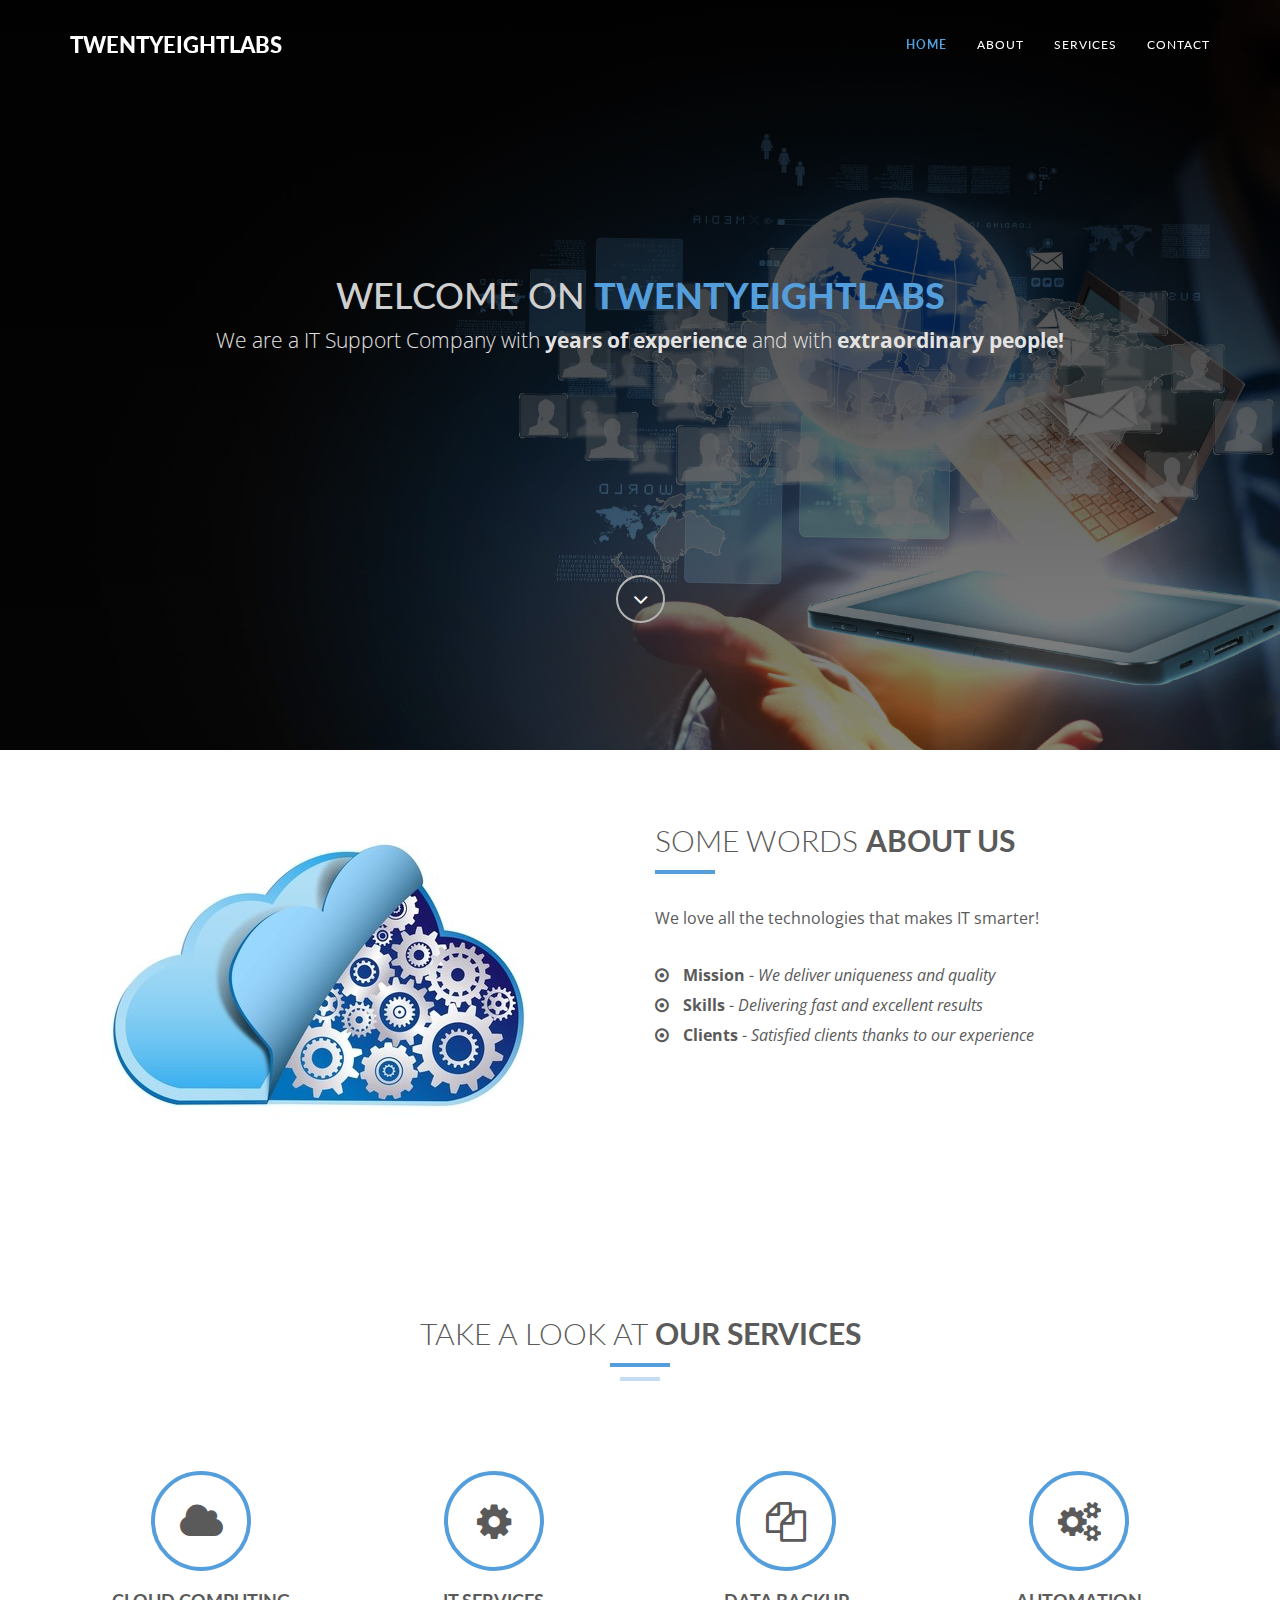
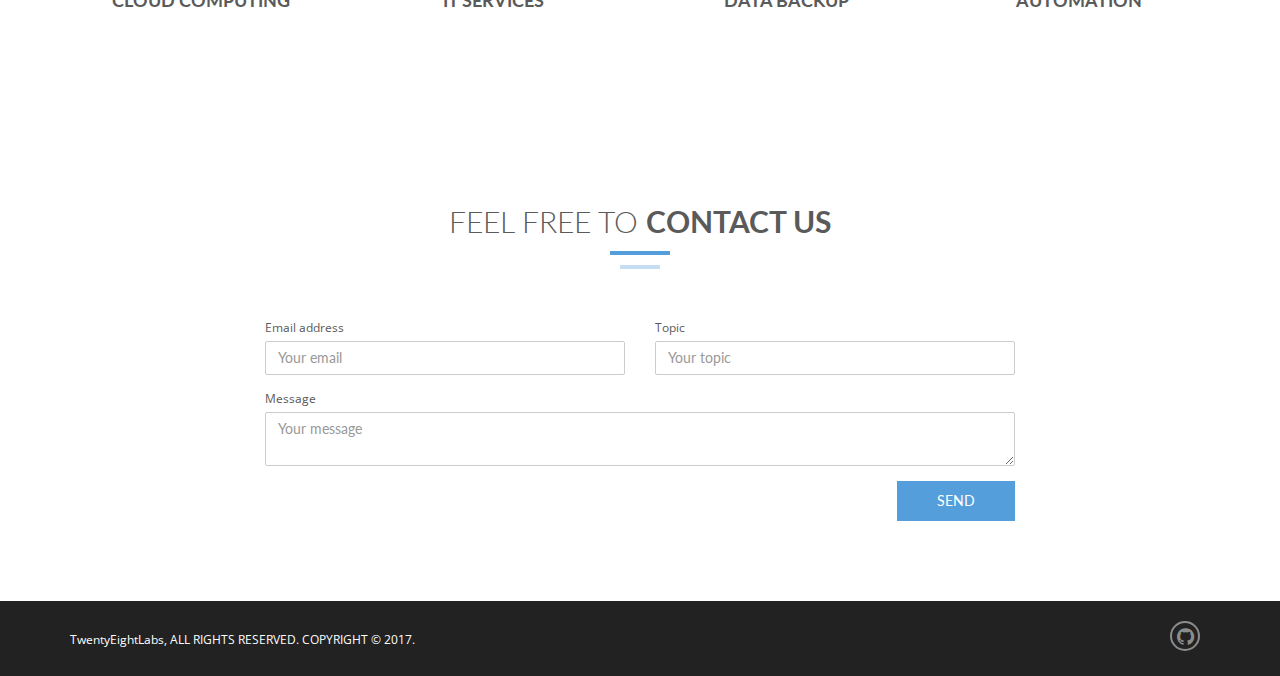
<file: index.html>
<!DOCTYPE html>
<html lang="en">
  <head>
    <!-- Basic Page Needs
    ================================================== -->
    <meta charset="utf-8">
    <!--[if IE]><meta http-equiv="x-ua-compatible" content="IE=9" /><![endif]-->
    <meta name="viewport" content="width=device-width, initial-scale=1">
    <title>TwentyEightLabs - IT Support</title>
    <meta name="description" content="TwentyEightLabs is company ...">
    <meta name="keywords" content="automation it support">
    <!--<meta name="author" content="ThemeForces.com">-->

    <!-- Favicons
    ================================================== -->
    <link rel="shortcut icon" href="img/favicon.ico" type="image/x-icon">
    <link rel="apple-touch-icon" href="img/apple-touch-icon.png">
    <link rel="apple-touch-icon" sizes="72x72" href="img/apple-touch-icon-72x72.png">
    <link rel="apple-touch-icon" sizes="114x114" href="img/apple-touch-icon-114x114.png">

    <!-- Bootstrap -->
    <link rel="stylesheet" type="text/css"  href="css/bootstrap.css">
    <link rel="stylesheet" type="text/css" href="fonts/font-awesome/css/font-awesome.css">

    <!-- Custom -->
    <link rel="stylesheet" type="text/css" href="css/custom.css"

    <!-- Slider
    ================================================== -->
    <link href="css/owl.carousel.css" rel="stylesheet" media="screen">
    <link href="css/owl.theme.css" rel="stylesheet" media="screen">

    <!-- Stylesheet
    ================================================== -->
    <link rel="stylesheet" type="text/css"  href="css/style.css">
    <link rel="stylesheet" type="text/css" href="css/responsive.css">

    <link href='https://fonts.googleapis.com/css?family=Lato:100,300,400,700,900,100italic,300italic,400italic,700italic,900italic' rel='stylesheet' type='text/css'>
    <link href='https://fonts.googleapis.com/css?family=Open+Sans:300italic,400italic,600italic,700italic,800italic,700,300,600,800,400' rel='stylesheet' type='text/css'>

    <script type="text/javascript" src="js/modernizr.custom.js"></script>

    <!-- HTML5 shim and Respond.js for IE8 support of HTML5 elements and media queries -->
    <!-- WARNING: Respond.js doesn't work if you view the page via file:// -->
    <!--[if lt IE 9]>
      <script src="https://oss.maxcdn.com/html5shiv/3.7.2/html5shiv.min.js"></script>
      <script src="https://oss.maxcdn.com/respond/1.4.2/respond.min.js"></script>
    <![endif]-->
  </head>
  <body>
    <!-- Navigation
    ==========================================-->
    <nav id="tf-menu" class="navbar navbar-default navbar-fixed-top">
      <div class="container">
        <!-- Brand and toggle get grouped for better mobile display -->
        <div class="navbar-header">
          <button type="button" class="navbar-toggle collapsed" data-toggle="collapse" data-target="#bs-example-navbar-collapse-1">
            <span class="sr-only">Toggle navigation</span>
            <span class="icon-bar"></span>
            <span class="icon-bar"></span>
            <span class="icon-bar"></span>
          </button>
          <a class="navbar-brand" href="index.html">TwentyEightLabs</a>
        </div>

        <!-- Collect the nav links, forms, and other content for toggling -->
        <div class="collapse navbar-collapse" id="bs-example-navbar-collapse-1">
          <ul class="nav navbar-nav navbar-right">
            <li><a href="#tf-home" class="page-scroll">Home</a></li>
            <li><a href="#tf-about" class="page-scroll">About</a></li>
            <!--<li><a href="#tf-team" class="page-scroll">Team</a></li>-->
            <li><a href="#tf-services" class="page-scroll">Services</a></li>
            <!--<li><a href="#tf-works" class="page-scroll">Portfolio</a></li>-->
            <!--<li><a href="#tf-testimonials" class="page-scroll">Testimonials</a></li>-->
            <li><a href="#tf-contact" class="page-scroll">Contact</a></li>
          </ul>
        </div><!-- /.navbar-collapse -->
      </div><!-- /.container-fluid -->
    </nav>

    <!-- Home Page 
    ==========================================-->
    <div id="tf-home" class="text-center">
        <div class="overlay">
            <div class="content">
                <h1>Welcome on <strong><span class="color">TwentyEightLabs</span></strong></h1>
                <p class="lead">We are a IT Support Company with <strong>years of experience</strong> and with <strong>extraordinary people!</strong></p>
                <a href="#tf-about" class="fa fa-angle-down page-scroll"></a>
            </div>
        </div>
    </div>

    <!-- About Us Page
    ==========================================-->
    <div id="tf-about">
        <div class="container">
            <div class="row">
                <div class="col-md-6">
                    <img src="img/02.png" class="img-responsive">
                </div>
                <div class="col-md-6">
                    <div class="about-text">
                        <div class="section-title">
                            <!-- <h4>About us</h4> -->
                            <h2>Some words <strong>about us</strong></h2>
                            <hr>
                            <div class="clearfix"></div>
                        </div>
                        <p class="intro">We love all the technologies that makes IT smarter!</p>
                        <ul class="about-list">
                            <li>
                                <span class="fa fa-dot-circle-o"></span>
                                <strong>Mission</strong> - <em>We deliver uniqueness and quality</em>
                            </li>
                            <li>
                                <span class="fa fa-dot-circle-o"></span>
                                <strong>Skills</strong> - <em>Delivering fast and excellent results</em>
                            </li>
                            <li>
                                <span class="fa fa-dot-circle-o"></span>
                                <strong>Clients</strong> - <em>Satisfied clients thanks to our experience</em>
                            </li>
                        </ul>
                    </div>
                </div>
            </div>
        </div>
    </div>

    <!-- Team Page
    ==========================================-->
    <!--<div id="tf-team" class="text-center">
        <div class="overlay">
            <div class="container">
                <div class="section-title center">
                    <h2>Meet <strong>our team</strong></h2>
                    <div class="line">
                        <hr>
                    </div>
                </div>

                <div id="team" class="owl-carousel owl-theme row">
                    <div class="item">
                        <div class="thumbnail">

                            <div class="caption">
                                <h3>Michał</h3>
                                <p>CEO / Founder</p>
                            </div>
                        </div>
                    </div>

                    <div class="item">
                        <div class="thumbnail">
                            <div class="caption">
                                <h3>Artur</h3>
                                <p>CEO / Founder</p>
                            </div>
                        </div>
                    </div>
                </div>

            </div>
        </div>
    </div>-->

    <!-- Services Section
    ==========================================-->
    <div id="tf-services" class="text-center">
        <div class="container">
            <div class="section-title center">
                <h2>Take a look at <strong>our services</strong></h2>
                <div class="line">
                    <hr>
                </div>
                <div class="clearfix"></div>
                <!-- <small><em>Lorem Ipsum comes from sections 1.10.32 and 1.10.33 of "de Finibus Bonorum et Malorum" (The Extremes of Good and Evil) by Cicero, written in 45 BC. This book is a treatise on the theory of ethics, very popular during the Renaissance. The first line of Lorem Ipsum, "Lorem ipsum dolor sit amet..", comes from a line in section 1.10.32.</em></small> -->
            </div>
            <div class="space"></div>
            <div class="row">
                <div class="col-md-3 col-sm-6 service">
                    <i class="fa fa-cloud"></i>
                    <h4><strong>Cloud Computing</strong></h4>
                    <p></p>
                </div>

                <div class="col-md-3 col-sm-6 service">
                    <i class="fa fa-cog"></i>
                    <h4><strong>IT Services</strong></h4>
                    <p></p>
                </div>

                <div class="col-md-3 col-sm-6 service">
                    <i class="fa fa-files-o"></i>
                    <h4><strong>Data backup</strong></h4>
                    <p></p>
                </div>

                <div class="col-md-3 col-sm-6 service">
                    <i class="fa fa-cogs"></i>
                    <h4><strong>Automation</strong></h4>
                    <p></p>
                </div>
            </div>
        </div>
    </div>

    <!-- Contact Section
    ==========================================-->
    <div id="tf-contact" class="text-center">
        <div class="container">

            <div class="row">
                <div class="col-md-8 col-md-offset-2">

                    <div class="section-title center">
                        <h2>Feel free to <strong>contact us</strong></h2>
                        <div class="line">
                            <hr>
                        </div>
                        <div class="clearfix"></div>
                    </div>

                    <form method="POST" action="https://formspree.io/akoniuszy@gmail.com">
                        <div class="row centered">
                            <div class="col-md-6">
                                <div class="form-group">
                                    <label for="exampleInputEmail1">Email address</label>
                                    <input type="email" name="email" placeholder="Your email" class="form-control">
                                </div>
                            </div>
                            <div class="col-md-6">
                                <div class="form-group">
                                    <label for="exampleInputPassword1">Topic</label>
                                    <input type="topic" name="topic" placeholder="Your topic" class="form-control">
                                </div>
                            </div>
                        </div>
                        <div class="form-group">
                            <label for="exampleInputEmail1">Message</label>
                            <!-- <textarea class="form-control" rows="3"></textarea> -->
                            <textarea class="form-control" name="message" placeholder="Your message"></textarea>
                        </div>

                        <!-- <button type="submit" class="btn tf-btn btn-default">Submit</button> -->
                        <button class="btn tf-btn btn-default" type="submit">Send</button>
                    </form>

                </div>
            </div>

        </div>
    </div>

    <nav id="footer">
        <div class="container">
            <div class="pull-left fnav">
                <p>TwentyEightLabs, ALL RIGHTS RESERVED. COPYRIGHT © 2017.</p>
            </div>
            <div class="pull-right fnav">
                <ul class="footer-social">
                    <li><a href="#"><i class="fa fa-github"></i></a></li>
                    <!-- <li><a href="#"><i class="fa fa-dribbble"></i></a></li>
                    <li><a href="#"><i class="fa fa-google-plus"></i></a></li>
                    <li><a href="#"><i class="fa fa-twitter"></i></a></li> -->
                </ul>
            </div>
        </div>
    </nav>


    <!-- jQuery (necessary for Bootstrap's JavaScript plugins) -->
    <script src="https://ajax.googleapis.com/ajax/libs/jquery/1.11.1/jquery.min.js"></script>
    <script type="text/javascript" src="js/jquery.1.11.1.js"></script>
    <!-- Include all compiled plugins (below), or include individual files as needed -->
    <script type="text/javascript" src="js/bootstrap.js"></script>
    <script type="text/javascript" src="js/SmoothScroll.js"></script>
    <script type="text/javascript" src="js/jquery.isotope.js"></script>

    <script src="js/owl.carousel.js"></script>

    <!-- Javascripts
    ================================================== -->
    <script type="text/javascript" src="js/main.js"></script>

    <script>
      (function(i,s,o,g,r,a,m){i['GoogleAnalyticsObject']=r;i[r]=i[r]||function(){
      (i[r].q=i[r].q||[]).push(arguments)},i[r].l=1*new Date();a=s.createElement(o),
      m=s.getElementsByTagName(o)[0];a.async=1;a.src=g;m.parentNode.insertBefore(a,m)
      })(window,document,'script','https://www.google-analytics.com/analytics.js','ga');

      ga('create', 'UA-97952903-1', 'auto');
      ga('send', 'pageview');
</script>
    
  </body>
</html>
</file>
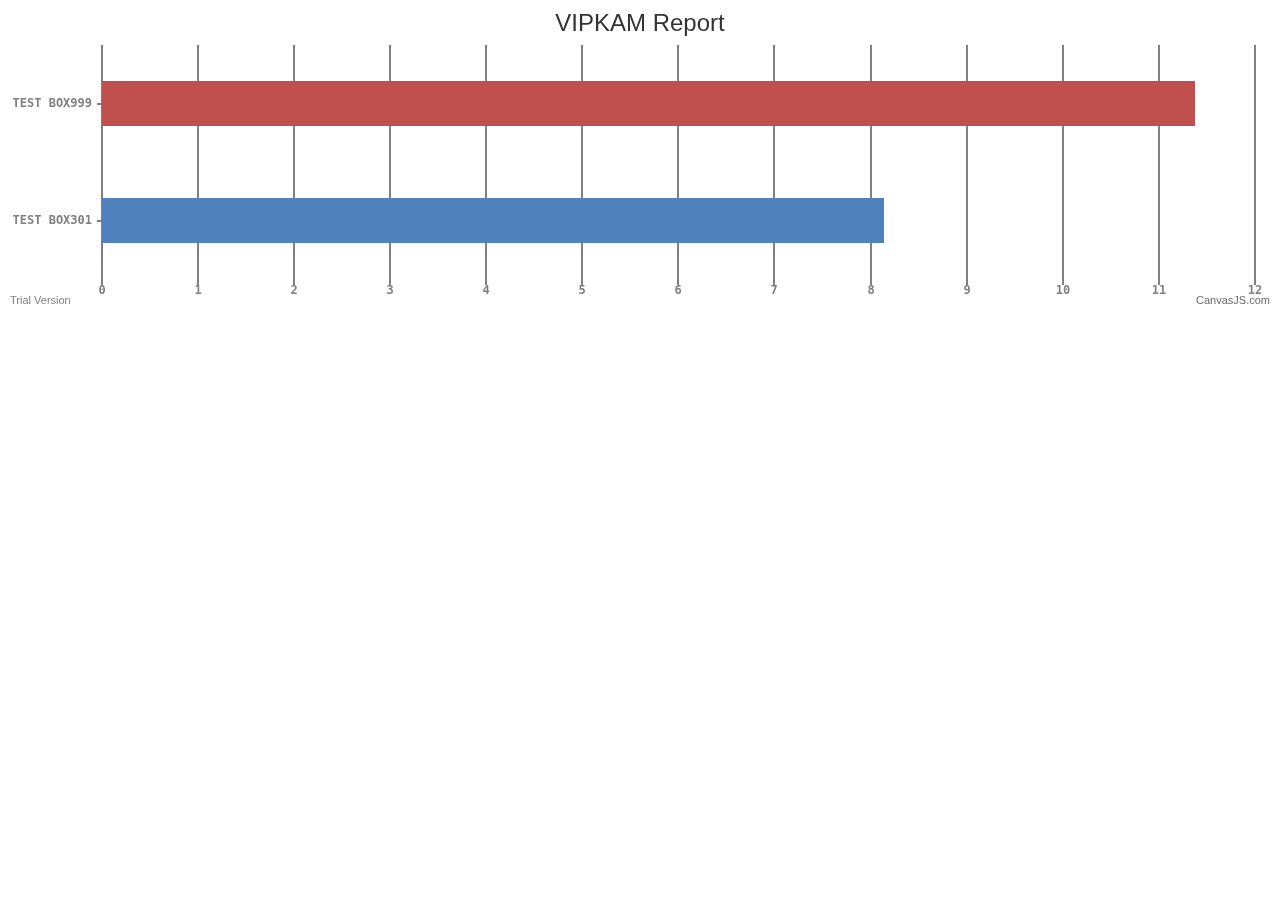
<file: reports/canvas-chart/index.html>
<!DOCTYPE html>
<html>
<head>
<script type="text/javascript" src="http://cdnjs.cloudflare.com/ajax/libs/jquery/2.1.1/jquery.js"></script>
<script type="text/javascript">

$(document).ready(function () {

    $.ajax({
        type: "GET",
        url:"report-2017-04-01.csv",
        dataType: "text",
        success: function (data) { processData(data); }
    });

    function processData(allText) {
        var allLinesArray = allText.split('\n');
        if (allLinesArray.length > 0) {
            var dataPoints = [];
            for (var i = 0; i <= allLinesArray.length - 1; i++) {
	        var rowData = allLinesArray[i].split(',');
	        if(rowData && rowData.length > 1)
	            dataPoints.push({ y: parseFloat(rowData[3]), label: rowData[2] });
            }
            chart.options.data[0].dataPoints = dataPoints;
            chart.render();
        }
    }


    var chart = new CanvasJS.Chart("chartContainer", {
        theme: "theme2",
        title: {
            text: "VIPKAM Report"
        },
        data: [
        {
            type: "bar",
            dataPoints: []
        }
        ]
    });

});
</script>
<script type="text/javascript" src="canvasjs.min.js"></script>
</head>
<body>
<div id="chartContainer" style="height: 300px; width: 100%;"></div>
</body>
</html>
</file>
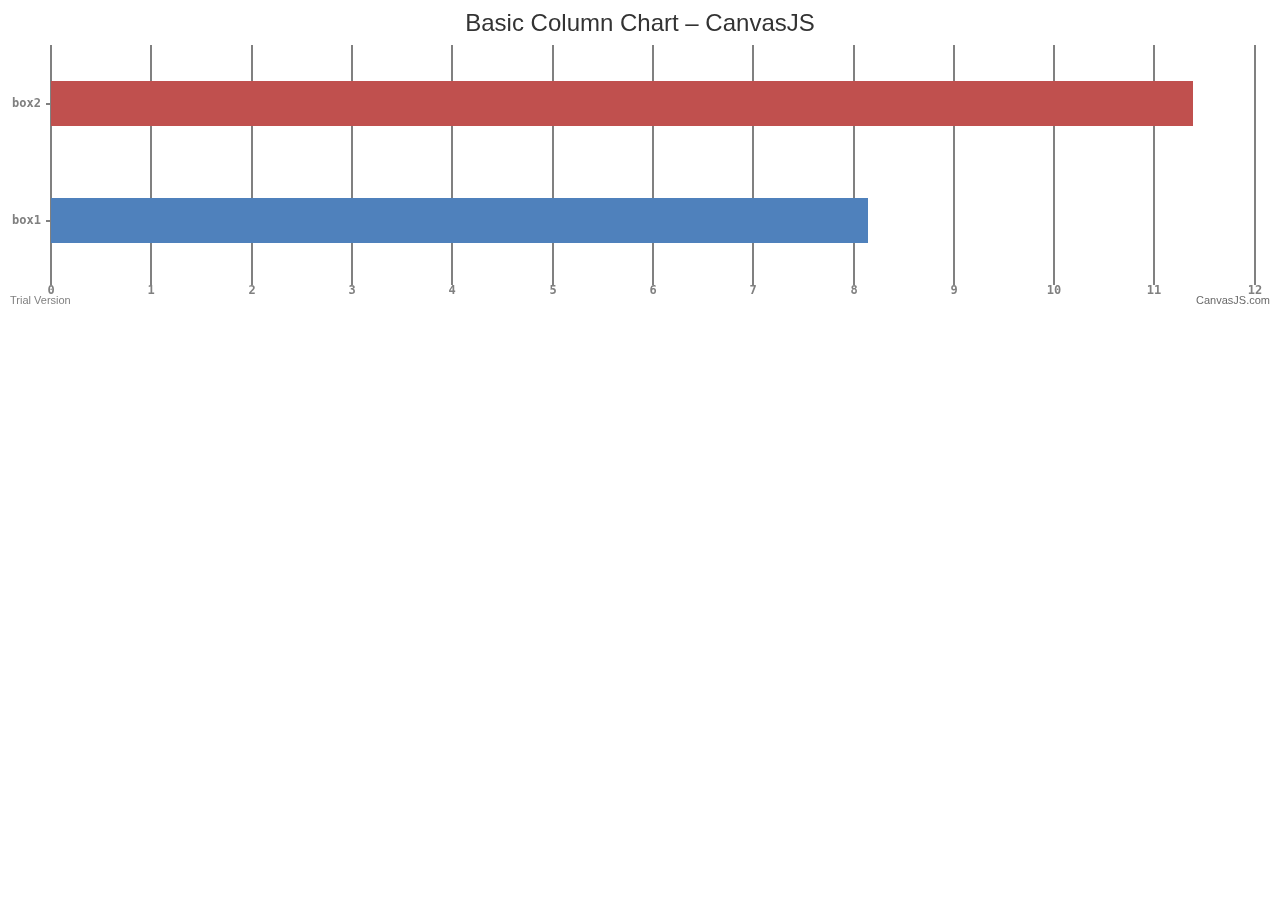
<file: reports/canvas-chart/index-kopia.html>
<!DOCTYPE html>
<html>
<head>
<script type="text/javascript" src="http://cdnjs.cloudflare.com/ajax/libs/jquery/2.1.1/jquery.js"></script>
<script type="text/javascript">

$(document).ready(function () {

    $.ajax({
        type: "GET",
        url:"dane.txt",
        dataType: "text",
        success: function (data) { processData(data); }
    });

    function processData(allText) {
        var allLinesArray = allText.split('\n');
        if (allLinesArray.length > 0) {
            var dataPoints = [];
            for (var i = 0; i <= allLinesArray.length - 1; i++) {
	        var rowData = allLinesArray[i].split(',');
	        if(rowData && rowData.length > 1)
	            dataPoints.push({ y: parseFloat(rowData[3]), label: rowData[2] });
            }
            chart.options.data[0].dataPoints = dataPoints;
            chart.render();
        }
    }


    var chart = new CanvasJS.Chart("chartContainer", {
        theme: "theme2",
        title: {
            text: "Basic Column Chart – CanvasJS"
        },
        data: [
        {
            type: "bar",
            dataPoints: []
        }
        ]
    });

});
</script>
<script type="text/javascript" src="canvasjs.min.js"></script>
</head>
<body>
<div id="chartContainer" style="height: 300px; width: 100%;"></div>
</body>
</html>
</file>
<file: css/custom.css>
.section-title.center hr {
  border-top: 4px solid rgba(85, 158, 220, 0.45)
}
</file>
<file: css/style.css>
@import url(http://fonts.googleapis.com/css?family=Lato:100,300,400,700,900,100italic,300italic,400italic,700italic,900italic);
@import url(http://fonts.googleapis.com/css?family=Open+Sans:300italic,400italic,600italic,700italic,800italic,700,300,600,800,400);

body, html{
	font-family: 'Lato', sans-serif;
	text-rendering: optimizeLegibility !important;
	-webkit-font-smoothing: antialiased !important;
	color: #5a5a5a;
}

h1{
	text-transform: uppercase;
}
h1 strong{
	font-weight: 900;
}
h2{
	text-transform: uppercase;
	line-height: 20px;
	margin:  0;
}
h3{
font-size: 18px;
font-weight: 900;
}
h4{
	text-transform: uppercase;
}
h5{
	text-transform: uppercase;
	font-weight: 700;
	line-height: 20px;
}
p{
	font-family: 'Open Sans', sans-serif;
}
p.intro{
	font-size: 16px;
	margin: 12px 0 0;
	line-height: 24px;
	font-family: 'Open Sans', sans-serif;
}
a{ color: #559edc;}
a:hover,
a:focus{
	text-decoration: none;
	color: #559edc;
}

.section-title hr{
	border-color: #559edc;
	border-width: 4px;
	width: 60px;
	float: left;
	clear: both;
}
.clearfix:after {
     visibility: hidden;
     display: block;
     font-size: 0;
     content: " ";
     clear: both;
     height: 0;
     }
.clearfix { display: inline-block; }
* html .clearfix { height: 1%; }
.clearfix { display: block; }
ul, ol{
	padding: 0;
	webkit-padding: 0;
	moz-padding: 0;
}
/* Navigation */
#tf-menu {
	padding: 20px;
	transition: all 0.8s;
}
#tf-menu.navbar-default {
	background-color: rgba(248, 248, 248, 0);
	border-color: rgba(231, 231, 231, 0);
}
#tf-menu a.navbar-brand {
text-transform: uppercase;
font-size: 22px;
color: #fff;
font-weight: 900;
}

#tf-menu.navbar-default .navbar-nav > li > a {
	text-transform: uppercase;
	color: #FFF;
	font-size: 12px;
	letter-spacing: 1px;
}
.on {
	background-color: #222222 !important;
	padding: 0 !important;
}
.navbar-default .navbar-nav > .active > a,
.navbar-default .navbar-nav > .active > a:hover,
.navbar-default .navbar-nav > .active > a:focus {
	color: #559edc !important;
	background-color: transparent;
	font-weight: 700;
}

.navbar-toggle {
	border-radius: 0;
	}
.navbar-default .navbar-toggle:hover,
.navbar-default .navbar-toggle:focus {
	background-color: #559edc;
	border-color: #559edc;
	}
.navbar-default .navbar-toggle:hover>.icon-bar {
	background-color: #FFF;
	}
/* Home Style */
#tf-home{
	background: url(../img/01.jpg);
	background-size: cover;
	background-position: center;
	background-attachment: fixed;
	background-repeat: no-repeat;
	color: #cfcfcf;
}

#tf-home .overlay{
	background: -moz-linear-gradient(top,  rgba(0,0,0,0.8) 0%, rgba(0,0,0,0.73) 17%, rgba(0,0,0,0.66) 35%, rgba(0,0,0,0.55) 62%, rgba(0,0,0,0.4) 100%); /* FF3.6+ */
	background: -webkit-gradient(linear, left top, left bottom, color-stop(0%,rgba(0,0,0,0.8)), color-stop(17%,rgba(0,0,0,0.73)), color-stop(35%,rgba(0,0,0,0.66)), color-stop(62%,rgba(0,0,0,0.55)), color-stop(100%,rgba(0,0,0,0.4))); /* Chrome,Safari4+ */
	background: -webkit-linear-gradient(top,  rgba(0,0,0,0.8) 0%,rgba(0,0,0,0.73) 17%,rgba(0,0,0,0.66) 35%,rgba(0,0,0,0.55) 62%,rgba(0,0,0,0.4) 100%); /* Chrome10+,Safari5.1+ */
	background: -o-linear-gradient(top,  rgba(0,0,0,0.8) 0%,rgba(0,0,0,0.73) 17%,rgba(0,0,0,0.66) 35%,rgba(0,0,0,0.55) 62%,rgba(0,0,0,0.4) 100%); /* Opera 11.10+ */
	background: -ms-linear-gradient(top,  rgba(0,0,0,0.8) 0%,rgba(0,0,0,0.73) 17%,rgba(0,0,0,0.66) 35%,rgba(0,0,0,0.55) 62%,rgba(0,0,0,0.4) 100%); /* IE10+ */
	background: linear-gradient(to bottom,  rgba(0,0,0,0.8) 0%,rgba(0,0,0,0.73) 17%,rgba(0,0,0,0.66) 35%,rgba(0,0,0,0.55) 62%,rgba(0,0,0,0.4) 100%); /* W3C */
	filter: progid:DXImageTransform.Microsoft.gradient( startColorstr='#cc000000', endColorstr='#66000000',GradientType=0 ); /* IE6-9 */
	height: 750px;
	background-attachment: fixed;
}
#tf-home p.lead{
	color: #e3e3e3;
}

.content{
	position: relative;
	padding: 20% 0 0;
}

.color{
	color: #559edc;
}

a.fa.fa-angle-down {
	padding: 10px 15px;
	color: #fff;
	border: 2px solid #b4b4b4;
	border-radius: 50%;
	font-size: 24px;
	margin-top: 200px;
	transition: all 0.5s;
}
a.fa.fa-angle-down:hover{
	background: #559edc;
	color: #ffffff;
	border: 2px solid #559edc;
}
/* About Section */
#tf-about{
	padding: 80px 0;
}
ul.about-list{ margin: 30px 0 0 ;}
ul.about-list li{
	display: block;
	font-size: 16px;
	line-height: 30px;
	font-family: 'Open Sans', sans-serif;
}
ul.about-list li span{
	margin-right: 10px;
}

/* Team Section */
/*#tf-team{
	background: url(../img/03.jpg);
	background-size: cover;
	background-position: center;
	background-attachment: fixed;
	background-repeat: no-repeat;
	color: #ffffff;
}*/
#tf-team .overlay{
	background: -moz-linear-gradient(top,  rgba(0,0,0,0.8) 0%, rgba(0,0,0,0.73) 17%, rgba(0,0,0,0.66) 35%, rgba(0,0,0,0.55) 62%, rgba(0,0,0,0.4) 100%); /* FF3.6+ */
	background: -webkit-gradient(linear, left top, left bottom, color-stop(0%,rgba(0,0,0,0.8)), color-stop(17%,rgba(0,0,0,0.73)), color-stop(35%,rgba(0,0,0,0.66)), color-stop(62%,rgba(0,0,0,0.55)), color-stop(100%,rgba(0,0,0,0.4))); /* Chrome,Safari4+ */
	background: -webkit-linear-gradient(top,  rgba(0,0,0,0.8) 0%,rgba(0,0,0,0.73) 17%,rgba(0,0,0,0.66) 35%,rgba(0,0,0,0.55) 62%,rgba(0,0,0,0.4) 100%); /* Chrome10+,Safari5.1+ */
	background: -o-linear-gradient(top,  rgba(0,0,0,0.8) 0%,rgba(0,0,0,0.73) 17%,rgba(0,0,0,0.66) 35%,rgba(0,0,0,0.55) 62%,rgba(0,0,0,0.4) 100%); /* Opera 11.10+ */
	background: -ms-linear-gradient(top,  rgba(0,0,0,0.8) 0%,rgba(0,0,0,0.73) 17%,rgba(0,0,0,0.66) 35%,rgba(0,0,0,0.55) 62%,rgba(0,0,0,0.4) 100%); /* IE10+ */
	background: linear-gradient(to bottom,  rgba(0,0,0,0.8) 0%,rgba(0,0,0,0.73) 17%,rgba(0,0,0,0.66) 35%,rgba(0,0,0,0.55) 62%,rgba(0,0,0,0.4) 100%); /* W3C */
	filter: progid:DXImageTransform.Microsoft.gradient( startColorstr='#cc000000', endColorstr='#66000000',GradientType=0 ); /* IE6-9 */
	height: auto;
	background-attachment: fixed;
	padding: 80px 0;
}
.section-title.center{
	padding: 30px 0;
}
.section-title h2,
.section-title.center h2{
	font-weight: 300;
}
.section-title.center .line{
	border-top: 4px solid #559edc;
	height: 10px;
	width: 60px;
	text-align: center;
	margin: 0 auto;
	margin-top: 20px;
}

.section-title.center hr {
	border-top: 4px solid rgba(85, 158, 220, 0.34);
	width: 40px;
	text-align: center;
	margin-top: 10px;
	position: relative;
	left: 17%;
}
#team{ margin: 0 auto}
#team .item{
    padding: 0;
    margin: 15px;
    color: #FFF;
    text-align: center;
}

img.img-circle.team-img {
	width: 120px;
	height: 120px;
	border: 4px solid transparent;
	transition: all 0.5s;
}
#tf-team .item .thumbnail:hover>img.img-circle.team-img{
	border: 4px solid #559edc;
}
#tf-team .thumbnail {
	background: transparent;
	border: 0;
}

#tf-team .thumbnail .caption {
	padding: 9px;
	color: #F2F2F2;
}

.owl-theme .owl-controls .owl-page span {
	display: block;
	width: 10px;
	height: 10px;
	margin: 5px 7px;
	filter: Alpha(Opacity=1);
	opacity: 1;
	-webkit-border-radius: 0;
	-moz-border-radius: 20px;
	border-radius: 0;
	background: #FFFFFF;
	transition: all 0.5s;
}

.owl-theme .owl-controls .owl-page.active span,
.owl-theme .owl-controls.clickable .owl-page:hover span {
	filter: Alpha(Opacity=100);
	opacity: 1;
	background: #559edc;
}
.owl-theme .owl-controls .owl-page.active span{
	background: #559edc;
}

/* Services Section */
#tf-services{
	padding: 80px 0;
}

.space{
	margin-top: 40px;
}

#tf-services i.fa {
	font-size: 40px;
	border: 4px solid #559edc;
	width: 100px;
	height: 100px;
	padding: 27px 25px;
	margin-bottom: 10px;
	border-radius: 50%;
	transition: all 0.5s;
}

#tf-services i.fa.fa-mobile{
	font-size: 50px;
	padding: 20px 25px;
}

#tf-services .service:hover>i.fa{
	background: #559edc;
	color: #ffffff;
}

/* Clients Section */
#tf-clients{
	background: url(../img/04.jpg);
	background-size: cover;
	background-position: center;
	background-attachment: fixed;
	background-repeat: no-repeat;
	color: #ffffff;
}

#tf-clients .overlay{
	background: -moz-linear-gradient(top,  rgba(0,0,0,0.8) 0%, rgba(0,0,0,0.73) 17%, rgba(0,0,0,0.66) 35%, rgba(0,0,0,0.55) 62%, rgba(0,0,0,0.4) 100%); /* FF3.6+ */
	background: -webkit-gradient(linear, left top, left bottom, color-stop(0%,rgba(0,0,0,0.8)), color-stop(17%,rgba(0,0,0,0.73)), color-stop(35%,rgba(0,0,0,0.66)), color-stop(62%,rgba(0,0,0,0.55)), color-stop(100%,rgba(0,0,0,0.4))); /* Chrome,Safari4+ */
	background: -webkit-linear-gradient(top,  rgba(0,0,0,0.8) 0%,rgba(0,0,0,0.73) 17%,rgba(0,0,0,0.66) 35%,rgba(0,0,0,0.55) 62%,rgba(0,0,0,0.4) 100%); /* Chrome10+,Safari5.1+ */
	background: -o-linear-gradient(top,  rgba(0,0,0,0.8) 0%,rgba(0,0,0,0.73) 17%,rgba(0,0,0,0.66) 35%,rgba(0,0,0,0.55) 62%,rgba(0,0,0,0.4) 100%); /* Opera 11.10+ */
	background: -ms-linear-gradient(top,  rgba(0,0,0,0.8) 0%,rgba(0,0,0,0.73) 17%,rgba(0,0,0,0.66) 35%,rgba(0,0,0,0.55) 62%,rgba(0,0,0,0.4) 100%); /* IE10+ */
	background: linear-gradient(to bottom,  rgba(0,0,0,0.8) 0%,rgba(0,0,0,0.73) 17%,rgba(0,0,0,0.66) 35%,rgba(0,0,0,0.55) 62%,rgba(0,0,0,0.4) 100%); /* W3C */
	filter: progid:DXImageTransform.Microsoft.gradient( startColorstr='#cc000000', endColorstr='#66000000',GradientType=0 ); /* IE6-9 */
	padding: 80px 0;
	background-attachment: fixed;
}

#clients .item{
    padding: 0;
    margin: 35px;
    color: #FFF;
    text-align: center;
}
/* Gallery Section
==============================*/
#tf-works{
	padding: 80px 0;
}
.categories{
	padding: 10px 0;
}
ul.cat li{
	display: inline-block;
}
#tf-works li.pull-right {
	margin-top: 10px;
}
ol.type li{
	display: inline-block;
	margin-left: 20px;
}
ol.type li:after{
	content: ' | ';
	margin-left: 20px;
}
ol.type li:last-child:after { content: ''; }
ol.type li a{ color: #222222}
ol.type li a.active { font-weight: 700; }
.isotope-item { z-index: 2 }
.isotope-hidden.isotope-item { z-index: 1 }
.isotope,
.isotope .isotope-item {
    /* change duration value to whatever you like */
    -webkit-transition-duration: 0.8s;
    -moz-transition-duration: 0.8s;
    transition-duration: 0.8s;
}
.isotope-item {
    margin-right: -1px;
    -webkit-backface-visibility: hidden;
    backface-visibility: hidden;
}
.isotope {
    -webkit-backface-visibility: hidden;
    backface-visibility: hidden;
    -webkit-transition-property: height, width;
    -moz-transition-property: height, width;
    transition-property: height, width;
}
.isotope .isotope-item {
    -webkit-backface-visibility: hidden;
    backface-visibility: hidden;
    -webkit-transition-property: -webkit-transform, opacity;
    -moz-transition-property: -moz-transform, opacity;
    transition-property: transform, opacity;
}
.portfolio-item{
	margin-bottom: 30px;
}
.portfolio-item .hover-bg{
	height: 260px;
	overflow: hidden;
	position: relative;
}

.hover-bg .hover-text {
	position: absolute;
	text-align: center;
	margin: 0 auto;
	color: #ffffff;
	background: rgba(0, 0, 0, 0.66);
	padding: 25% 0;
	height: 100%;
	width: 100%;
	opacity: 0;
    transition: all 0.5s;
}
.hover-bg .hover-text>h4{
	opacity: 0;
	-webkit-transform: translateY(100%);
            transform: translateY(100%);
            transition: all 0.3s;
}
.hover-bg:hover .hover-text>h4{
	opacity: 1;
    -webkit-backface-visibility:hidden;
    -webkit-transform: translateY(0);
            transform: translateY(0);
}
.hover-bg .hover-text>i{
	opacity: 0;
	-webkit-transform: translateY(0);
            transform: translateY(0);
            transition: all 0.3s;
}
.hover-bg:hover .hover-text>i{
	opacity: 1;
    -webkit-backface-visibility:hidden;
   -webkit-transform: translateY(100%);
            transform: translateY(100%);
}
.hover-bg:hover .hover-text{
	opacity: 1;
}
#tf-works i.fa {
	height: 30px;
	width: 30px;
	border: 1px solid #559edc;
	font-size: 20px;
	padding: 5px;
	border-radius: 50%;
	color: #559edc;
}
/* Testimonials Section */
#tf-testimonials{
	background: url(../img/05.jpg);
	background-size: cover;
	background-position: center;
	background-attachment: fixed;
	background-repeat: no-repeat;
	color: #ffffff;
}

#tf-testimonials .overlay{
	background: -moz-linear-gradient(top,  rgba(0,0,0,0.8) 0%, rgba(0,0,0,0.73) 17%, rgba(0,0,0,0.66) 35%, rgba(0,0,0,0.55) 62%, rgba(0,0,0,0.4) 100%); /* FF3.6+ */
	background: -webkit-gradient(linear, left top, left bottom, color-stop(0%,rgba(0,0,0,0.8)), color-stop(17%,rgba(0,0,0,0.73)), color-stop(35%,rgba(0,0,0,0.66)), color-stop(62%,rgba(0,0,0,0.55)), color-stop(100%,rgba(0,0,0,0.4))); /* Chrome,Safari4+ */
	background: -webkit-linear-gradient(top,  rgba(0,0,0,0.8) 0%,rgba(0,0,0,0.73) 17%,rgba(0,0,0,0.66) 35%,rgba(0,0,0,0.55) 62%,rgba(0,0,0,0.4) 100%); /* Chrome10+,Safari5.1+ */
	background: -o-linear-gradient(top,  rgba(0,0,0,0.8) 0%,rgba(0,0,0,0.73) 17%,rgba(0,0,0,0.66) 35%,rgba(0,0,0,0.55) 62%,rgba(0,0,0,0.4) 100%); /* Opera 11.10+ */
	background: -ms-linear-gradient(top,  rgba(0,0,0,0.8) 0%,rgba(0,0,0,0.73) 17%,rgba(0,0,0,0.66) 35%,rgba(0,0,0,0.55) 62%,rgba(0,0,0,0.4) 100%); /* IE10+ */
	background: linear-gradient(to bottom,  rgba(0,0,0,0.8) 0%,rgba(0,0,0,0.73) 17%,rgba(0,0,0,0.66) 35%,rgba(0,0,0,0.55) 62%,rgba(0,0,0,0.4) 100%); /* W3C */
	filter: progid:DXImageTransform.Microsoft.gradient( startColorstr='#cc000000', endColorstr='#66000000',GradientType=0 ); /* IE6-9 */
	padding: 80px 0;
	background-attachment: fixed;
}
#testimonial {
	padding: 30px 0;
}
#testimonial .item{
    display: block;
    width: 100%;
    height: auto;
}

#testimonial .item p {
	font-weight: 400;
	margin: 30px 0;
	color: #d1d1d1;
}
/* Contact Section */
#tf-contact{
	padding: 80px 0;
}

label {
	float: left;
	font-size: 12px;
	font-weight: 400;
	font-family: 'Open Sans', sans-serif;
}
#tf-contact .form-control {
	display: block;
	width: 100%;
	padding: 6px 12px;
	font-size: 14px;
	line-height: 1.42857143;
	color: #555;
	background-color: #fff;
	background-image: none;
	border: 1px solid #ccc;
	border-radius: 2px;
	-webkit-box-shadow: none;
	box-shadow: none;
	-webkit-transition: none;
	-o-transition: none;
	transition: none;
}

#tf-contact .form-control:focus {
	border-color: inherit;
	outline: 0;
	-webkit-box-shadow: transparent;
	box-shadow: transparent;
}

button.btn.tf-btn.btn-default {
	float: right;
	background: #559edc;
	border: 0;
	border-radius: 0;
	padding: 10px 40px;
	color: #ffffff;
	text-transform: uppercase;
}

.btn:active, .btn.active {
	background-image: none;
	outline: 0;
	-webkit-box-shadow: none;
	box-shadow: none;
}

.btn:focus,
.btn:active:focus,
.btn.active:focus,
.btn.focus,
.btn:active.focus,
.btn.active.focus {
	outline: thin dotted;
	outline: none;
	outline-offset: none;
}
/* Footer */
nav#footer{
	background: #222222;
	color: #ffffff;
	padding: 20px 0 15px 0;
}
nav#footer .fnav{ vertical-align: middle;}
ul.footer-social li{
	display: inline-block;
	margin-right: 10px;
}
nav#footer p{
	font-size: 12px;
	margin-top: 10px;
}
#footer i.fa {
	height: 30px;
	width: 30px;
	border: 2px solid #8c8c8c;
	font-size: 20px;
	padding: 4px 5px;
	border-radius: 50%;
	color: #8c8c8c;
	transition: all 0.5s;
}
#footer i.fa:hover{
	background: #;
	border-color: #559edc;
	color: #ffffff;
</file>
<file: css/responsive.css>
@media (max-width: 768px){
  .content {
	padding: 40% 0 0;
	}
}

@media (max-width: 603px){
#tf-menu.navbar-default {
	background-color: rgba(0, 0, 0, 0.79);
	}
#tf-works li.pull-right, #tf-works li.pull-left {
    margin-top: 10px;
    float: none !important;
    text-align: center;
    display: block;
}
label{
    float: none !important
}
.pull-left.fnav,
.pull-right.fnav {
    float: none !important;
    text-align: center;
}

.hover-bg .hover-text {
    padding: 12% 10%;
}
}
@media (max-width: 360px){
.hover-bg .hover-text {
    padding: 22% 10%;
}
}

@media only screen 
and (min-device-width : 200px) 
and (max-device-width : 900px) {
/* Styles */
  #tf-home {
    background-attachment: scroll;
}
}
</file>
